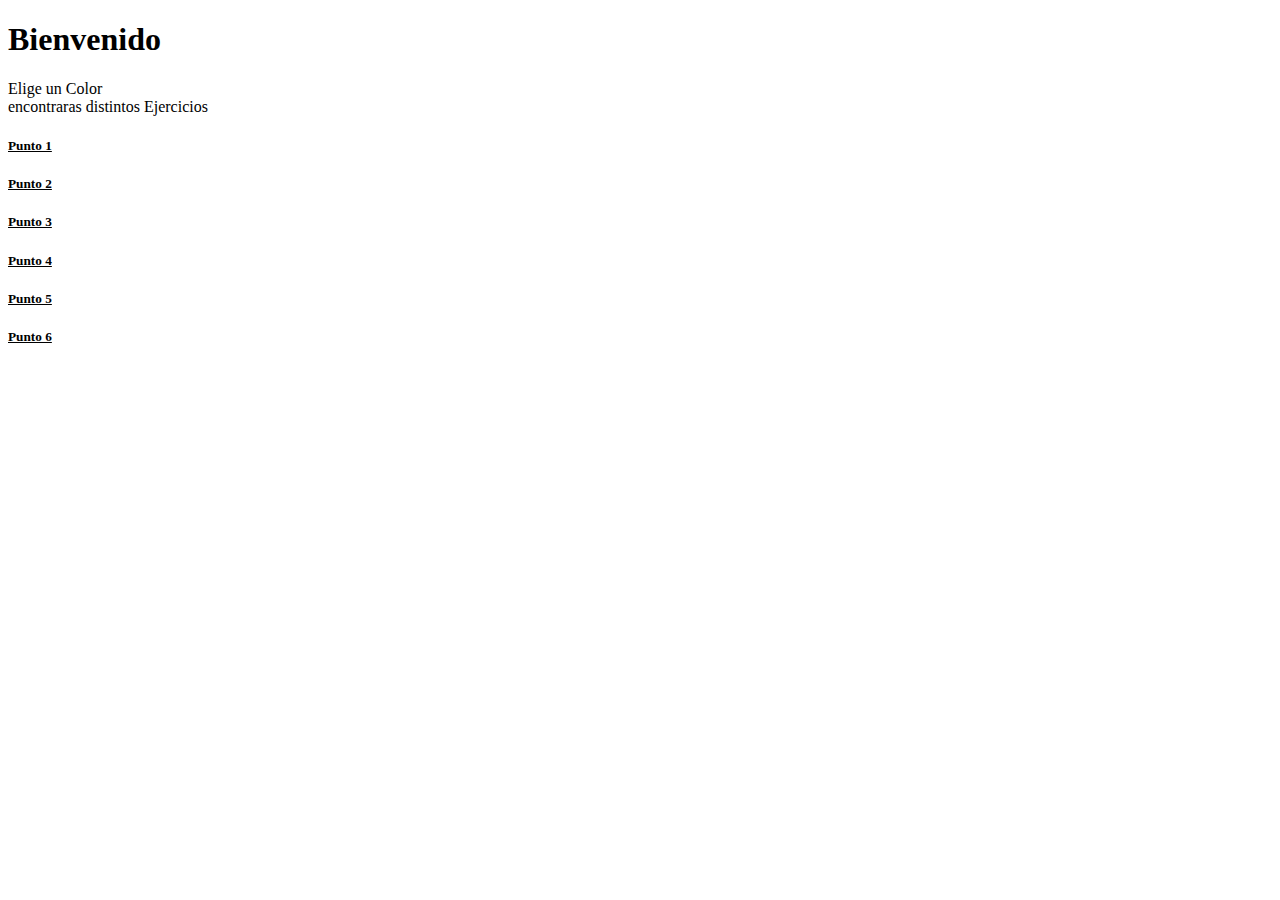
<file: html/index.html>
<!DOCTYPE html>
<html lang="es">

<head>
    <meta charset="UTF-8">
    <meta name="viewport" content="width=device-width, initial-scale=1.0">
    <title>Todo</title>
    <link href="https://cdn.jsdelivr.net/npm/bootstrap@5.3.1/dist/css/bootstrap.min.css" rel="stylesheet"
        integrity="sha384-4bw+/aepP/YC94hEpVNVgiZdgIC5+VKNBQNGCHeKRQN+PtmoHDEXuppvnDJzQIu9" crossorigin="anonymous">
    <link rel="stylesheet" href="../assets/css/Estilopuntos.css">
</head>

<body>
    <h1 class="d-flex align-content-center justify-content-center">Bienvenido</h1>
    <div class="d-flex align-content-center justify-content-center">Elige un Color</div>
    <div class="d-flex align-content-center justify-content-center">encontraras distintos Ejercicios</div>
    <Section class="container d-flex mt-5">
        <div class="card m-3" style="width: 18rem;">
            <div class="card-body bg-primary">
                <div class="d-flex align-content-center justify-content-center">
                    <a href="../html/Punto1.html" class="text-decoration-none color textos">
                        <h5 class="card-title">Punto 1</h5>
                    </a>
                </div>
            </div>
        </div>
        <div class="card m-3" style="width: 18rem;">
            <div class="card-body bg-danger">
                <div class="d-flex align-content-center justify-content-center">
                    <a href="../html/Punto2.html" class="text-decoration-none textos">
                        <h5 class="card-title">Punto 2</h5>
                    </a>
                </div>
            </div>
        </div>

        <div class="card m-3" style="width: 18rem;">
            <div class="card-body bg-secondary">
                <div class="d-flex align-content-center justify-content-center">
                    <a href="../html/Punto3.html" class="text-decoration-none textos">
                        <h5 class="card-title">Punto 3</h5>
                    </a>
                </div>
            </div>
        </div>

        <div class="card m-3" style="width: 18rem;">
            <div class="card-body bg-warning">
                <div class="d-flex align-content-center justify-content-center">
                    <a href="../html/Punto4.html" class="text-decoration-none textos">
                        <h5 class="card-title">Punto 4</h5>
                    </a>
                </div>
            </div>
        </div>

        <div class="card m-3" style="width: 18rem;">
            <div class="card-body bg-dark">
                <div class="d-flex align-content-center justify-content-center">
                    <a href="../html/Punto5.html" class="text-decoration-none textos">
                        <h5 class="card-title">Punto 5</h5>
                    </a>
                </div>
            </div>
        </div>

        <div class="card m-3" style="width: 18rem;">
            <div class="card-body bg-success">
                <div class="d-flex align-content-center justify-content-center">
                    <a href="../html/Punto6.html" class="text-decoration-none textos">
                        <h5 class="card-title">Punto 6</h5>
                    </a>
                </div>
            </div>
        </div>
    </Section>

</html>
</file>
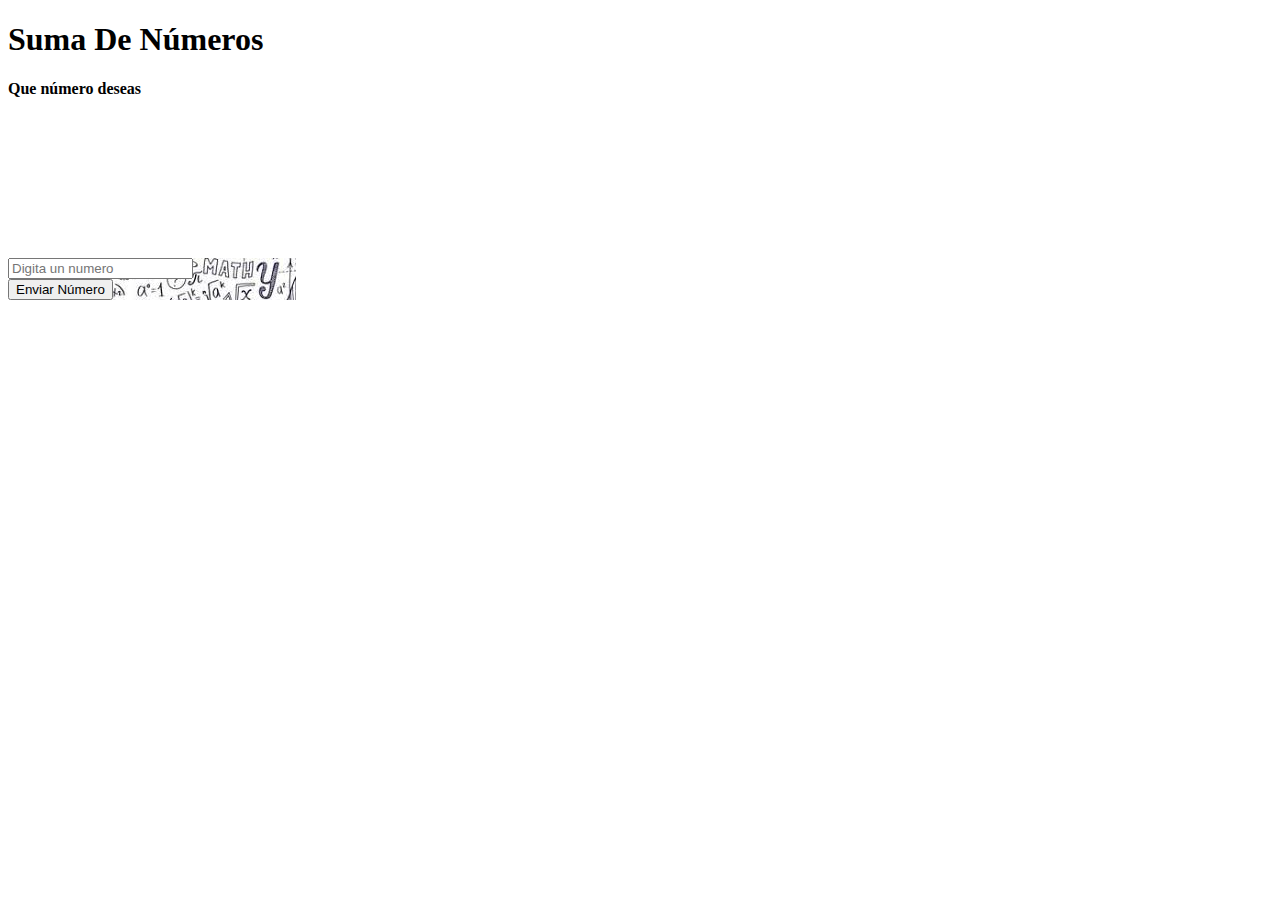
<file: html/Punto1.html>
<!DOCTYPE html>
<html lang="es">

<head>
    <meta charset="UTF-8">
    <meta name="viewport" content="width=device-width, initial-scale=1.0">
    <title>punto1</title>
    <link href="https://cdn.jsdelivr.net/npm/bootstrap@5.3.1/dist/css/bootstrap.min.css" rel="stylesheet"
        integrity="sha384-4bw+/aepP/YC94hEpVNVgiZdgIC5+VKNBQNGCHeKRQN+PtmoHDEXuppvnDJzQIu9" crossorigin="anonymous">
    <link rel="stylesheet" href="../assets/css/Estilopuntos.css">
    </head>
        <div class="d-flex align-content-center justify-content-center mt-3 textos">
            <h1><strong>Suma De Números</strong></h1>
        </div>
        <strong class="d-flex align-content-center justify-content-center">Que número deseas</strong>
    <section class="container caja d-flex align-content-center justify-content-center ">
        <div class="card fondo" style="width: 18rem;">
            <div class="card-body">
                <form id="FIngreso">
                    <input type="number" placeholder="Digita un numero" id="iNumero">
                    <button type="submit" class="btn btn-primary m-3">
                        Enviar Número
                    </button>    
                </form>
            </div>
        </div>
    </section> 
    <div class="container d-flex align-content-center justify-content-center">
        <div class="textos" id="Resultado"></div>
    </div>
    <script src="../assets/js/punto1.js"></script>
</body>

</html>
</file>
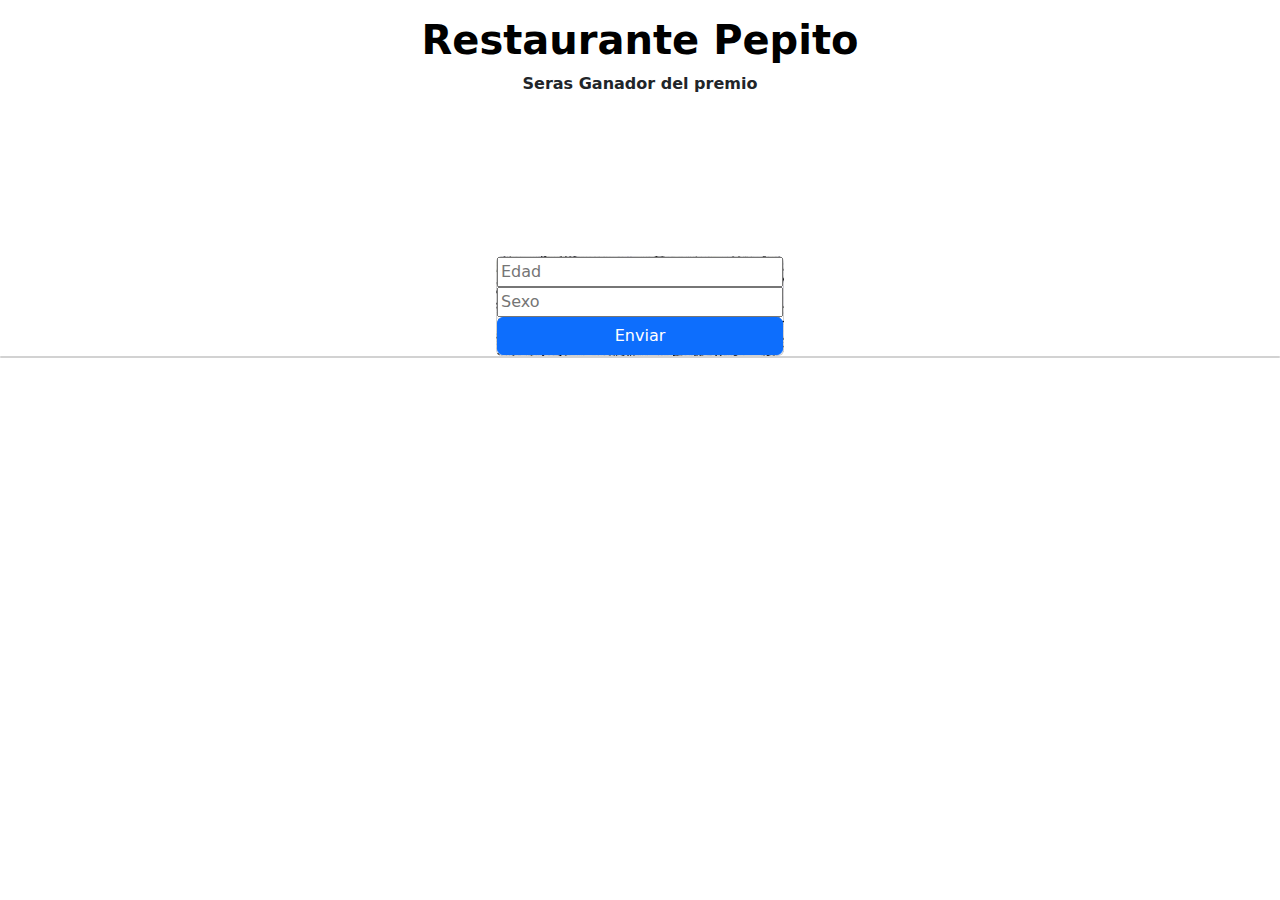
<file: html/punto3.html>
<!DOCTYPE html>
<html lang="es">

<head>
    <meta charset="UTF-8">
    <meta name="viewport" content="width=device-width, initial-scale=1.0">
    <title>punto3</title>
    <link href="https://cdn.jsdelivr.net/npm/bootstrap@5.3.1/dist/css/bootstrap.min.css" rel="stylesheet">
    <link rel="stylesheet" href="../assets/css/Estilopuntos.css">
</head>
<div class="d-flex align-content-center justify-content-center mt-3 textos">
    <h1><strong>Restaurante Pepito</strong></h1>
</div>
<strong class="d-flex align-content-center justify-content-center">Seras Ganador del premio</strong>
    <section class="container caja d-flex align-content-center justify-content-center ">
        <form id="FIngreso">      
            <div class="card fondo" style="width: 18rem;">
                <input type="number" id="iedad" placeholder="Edad">
                <input type="text" id="isexo" placeholder="Sexo">
                    <button type="submit" class="btn btn-primary" id="Enviar">
                        Enviar
                    </button>
            </div>
    </form>
    </section>
    <div class="card " id="Ganador"></div>

    <script src="../assets/js/punto3.js"></script>
</body>

</html>
</file>
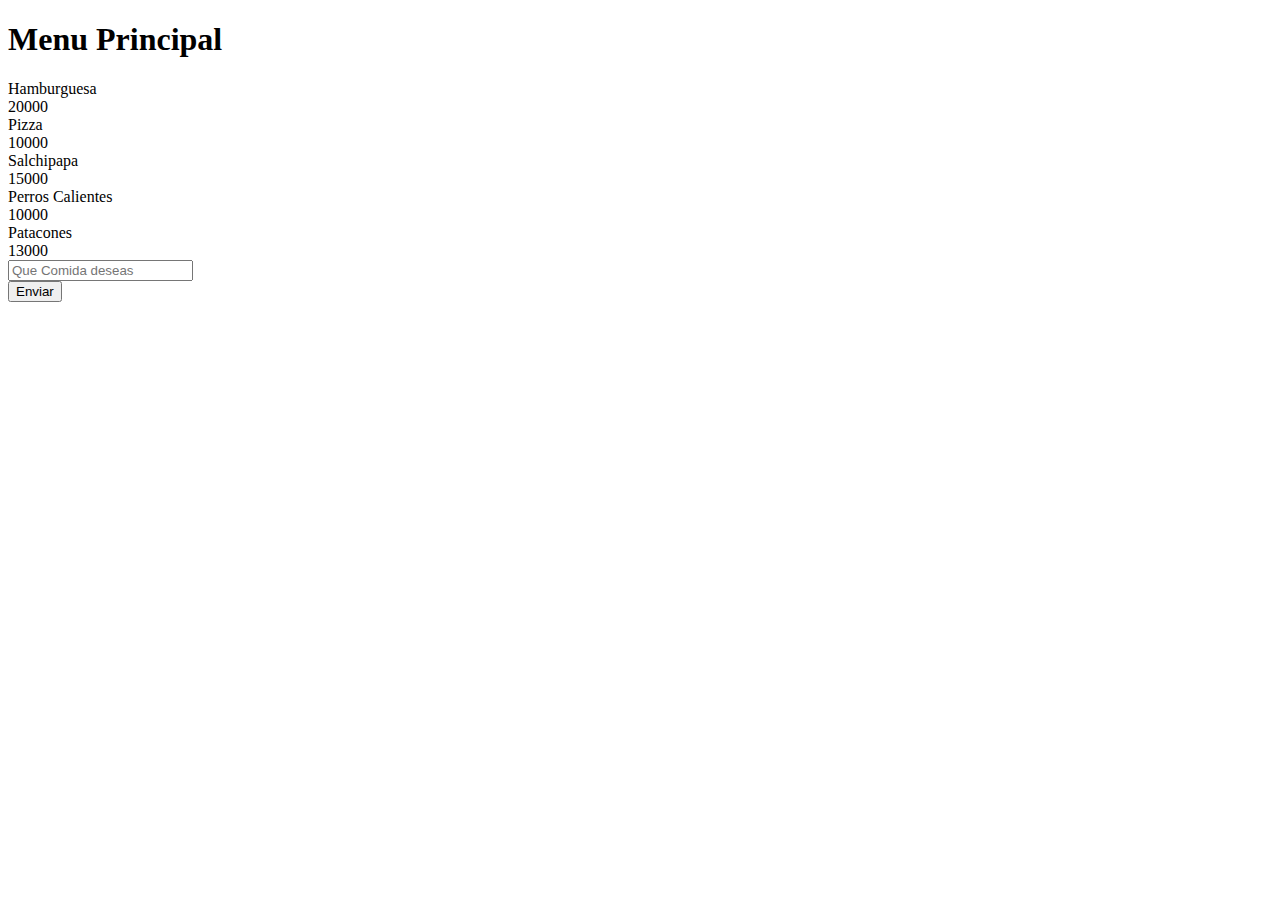
<file: html/Punto4.html>
<!DOCTYPE html>
<html lang="es">

<head>
    <meta charset="UTF-8">
    <meta name="viewport" content="width=device-width, initial-scale=1.0">
    <title>punto4</title>
    <link href="https://cdn.jsdelivr.net/npm/bootstrap@5.3.1/dist/css/bootstrap.min.css" rel="stylesheet"
        integrity="sha384-4bw+/aepP/YC94hEpVNVgiZdgIC5+VKNBQNGCHeKRQN+PtmoHDEXuppvnDJzQIu9" crossorigin="anonymous">
    <link rel="stylesheet" href="../assets/css/Estilopuntos.css">
</head>

<body>

    <section class="container">
        <div class="d-flex align-content-center justify-content-center m-2">
            <h1>Menu Principal</h1>
        </div>
        <div class="d-flex align-content-center justify-content-center">
            <div class="d-flex" id="grillamennu"></div>
        </div>
        <form id="fComida">
            <div class="d-flex align-content-center justify-content-center m-5">
                <input class="w-50" type="text" id="iComida" placeholder="Que Comida deseas">
            </div>

            <div class="d-flex align-content-center justify-content-center m-5">
                <button class="btn btn-primary" type="submit" id="Enviar">Enviar
            </div>
            <div class="d-flex align-content-center justify-content-center">
                <div class="d-flex" id="grillamennuelegida"></div>
            </div>
        </form>
    </section>

    <script src="../assets/js/punto4.js"></script>
</body>

</html>
</file>
<file: assets/css/Estilopuntos.css>
.fondo{
    background-image: url(../img/fondo.jpg);
}
.caja{
    margin-top: 10rem;
}
.textos{
    color: #000;
}
</file>
